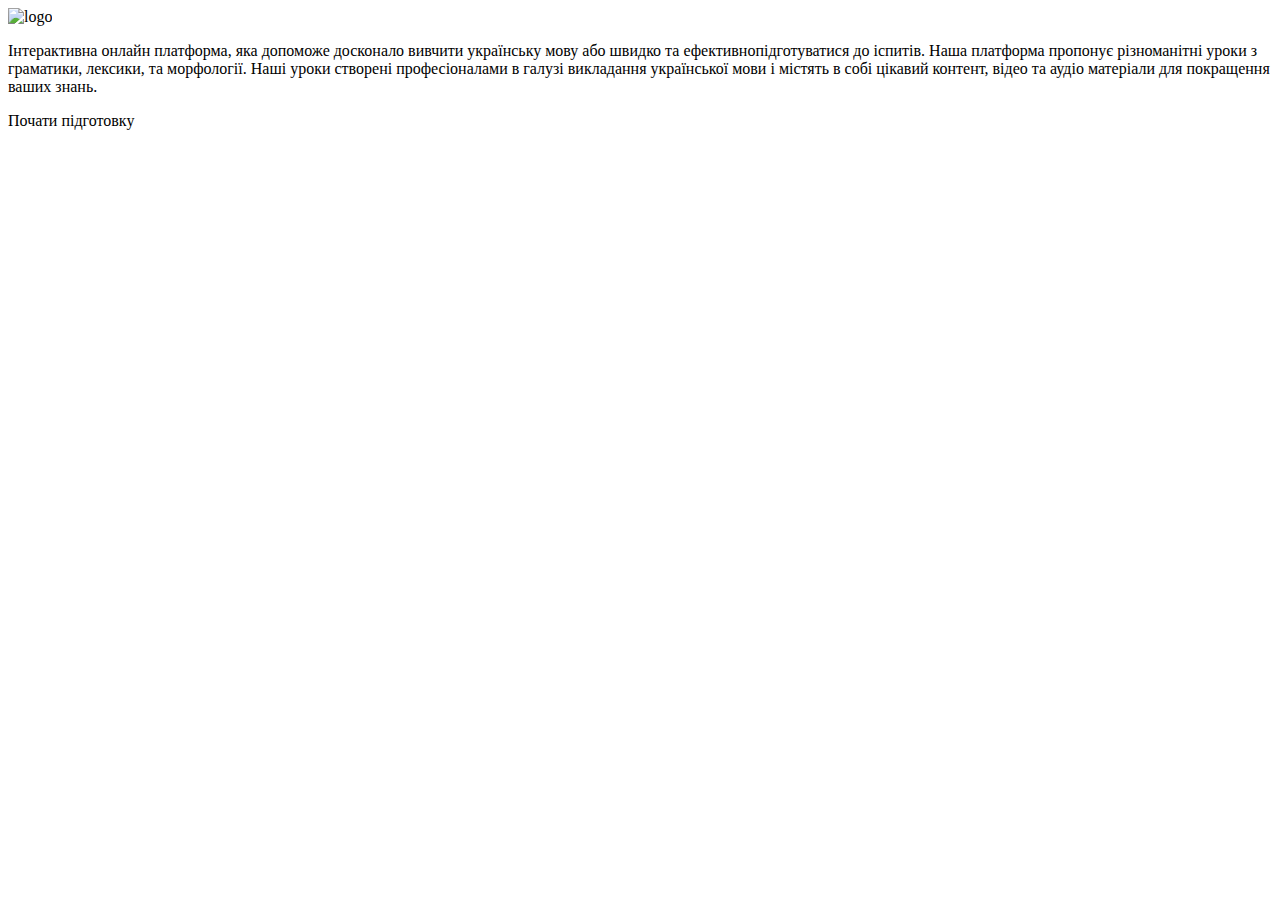
<file: src/main/resources/templates/index.html>
<!DOCTYPE html>
<html lang="en" xmlns:th="http://www.w3.org/1999/xhtml">

<head>
    <meta charset="UTF-8">
    <meta name="viewport" content="width=device-width, initial-scale=1.0">
    <link rel="stylesheet" th:href="@{/styles/general.css}">
    <link rel="stylesheet" th:href="@{/styles/header.css}">
    <link rel="stylesheet" th:href="@{/styles/index.css}">
    <title>LearnUKR</title>
</head>

<body>
<header th:replace="~{fragments/header.html :: header}"></header>

    <div class="content">
        <div class="about">
            <img th:src="@{/images/LearnUKR.svg}" alt="logo" class="logo">
            <p class="about-text">
                Інтерактивна онлайн платформа, яка допоможе досконало вивчити українську мову або швидко та
                ефективнопідготуватися до іспитів. Наша платформа пропонує різноманітні уроки з граматики, лексики, та
                морфології. Наші уроки створені професіоналами в галузі викладання української мови і містять в собі
                цікавий контент, відео та аудіо матеріали для покращення ваших знань.
            </p>
            <a th:href="@{/topics}" class="btn-begin">Почати підготовку</a>
        </div>
    </div>
</body>

</html>
</file>
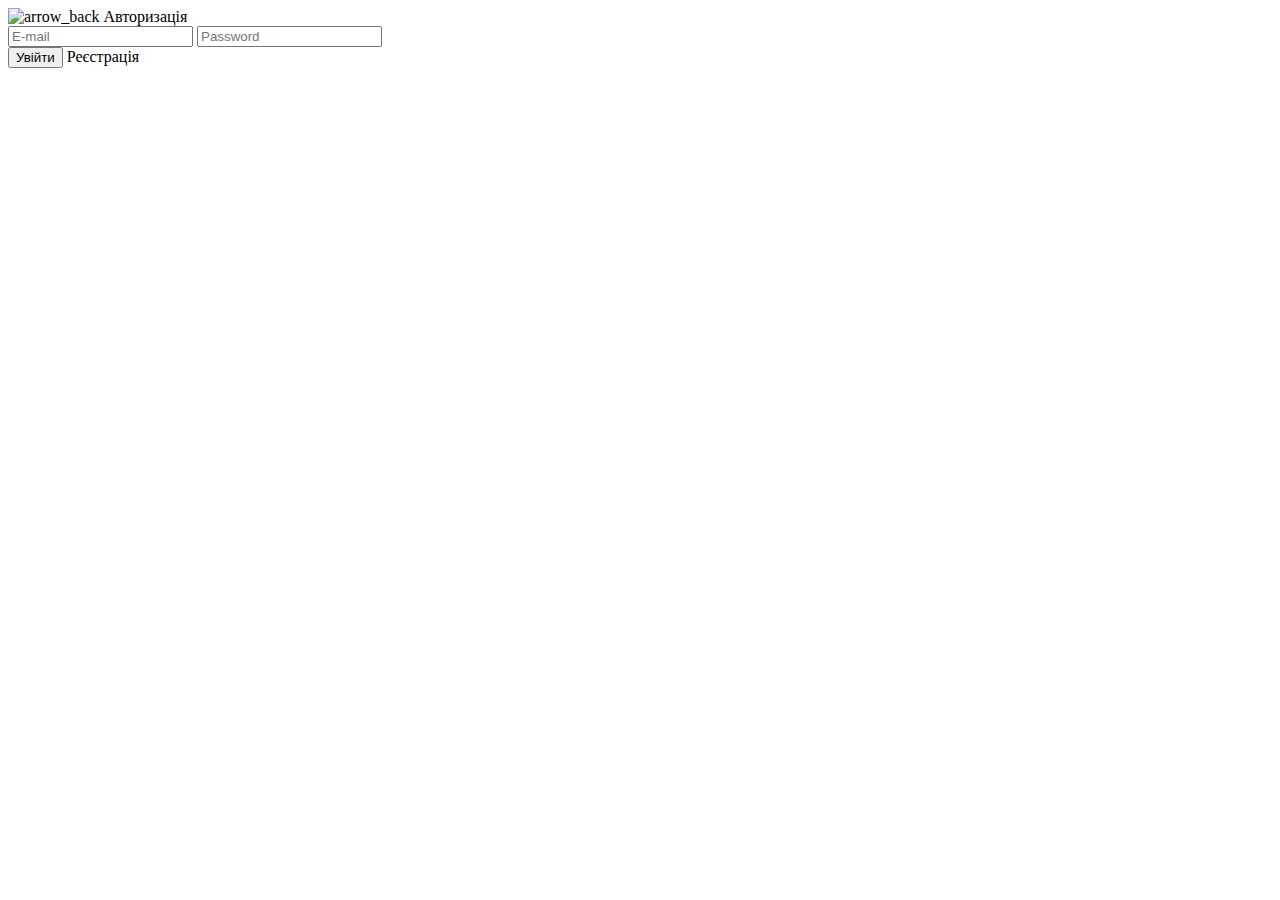
<file: src/main/resources/templates/login.html>
<!DOCTYPE html>
<html lang="en" xmlns:th="http://www.w3.org/1999/xhtml">

<head>
    <meta charset="UTF-8">
    <meta name="viewport" content="width=device-width, initial-scale=1.0">
    <link rel="stylesheet" th:href="@{/styles/general.css}">
    <link rel="stylesheet" th:href="@{/styles/auth.css}">
    <title>Login</title>
</head>

<body>
    <div class="content">
        <div class="registration">
            <div class="reg-title">
                <a th:href="@{/}" class="arrow">
                    <img th:src="@{/images/arrow_back.svg}" alt="arrow_back">
                </a>
                <span class="title">Авторизація</span>
            </div>
            <form class="reg-form" method="post" action="/login">
                <input type="email" name="username" placeholder="E-mail" required>
                <input type="password" name="password" placeholder="Password" required>
                <div class="btn-container">
                    <button type="submit" class="submit-btn">Увійти</button>
                    <a th:href="@{/registration}" class="to-auth">Реєстрація</a>
                </div>
            </form>
        </div>
    </div>
</body>

</html>
</file>
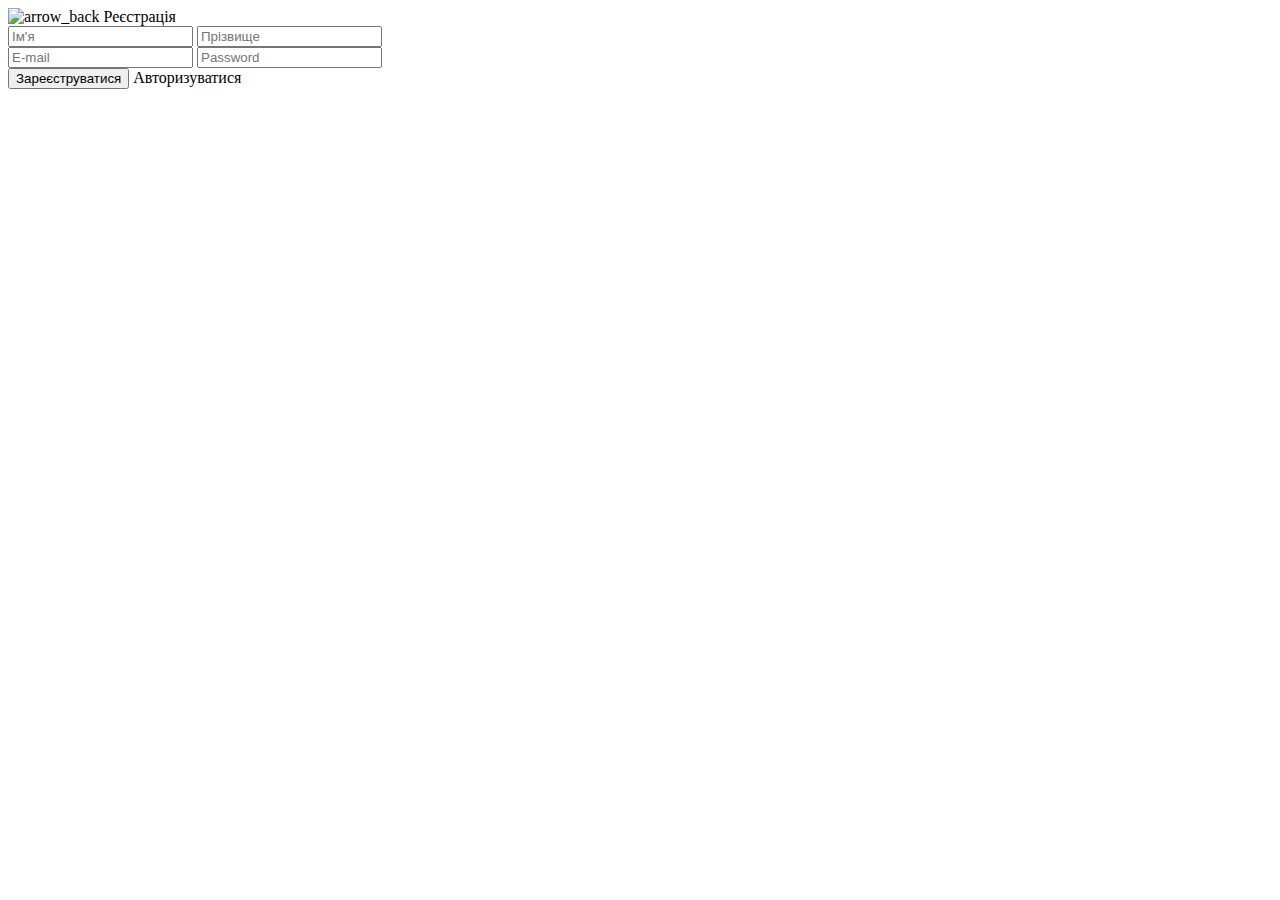
<file: src/main/resources/templates/registration.html>
<!DOCTYPE html>
<html lang="en" xmlns:th="http://www.w3.org/1999/xhtml">

<head>
    <meta charset="UTF-8">
    <meta name="viewport" content="width=device-width, initial-scale=1.0">
    <link rel="stylesheet" th:href="@{/styles/general.css}">
    <link rel="stylesheet" th:href="@{/styles/auth.css}">
    <title>Registration</title>
</head>

<body>
    <div class="content">
        <div class="registration">
            <div class="reg-title">
                <a th:href="@{/}" class="arrow">
                    <img th:src="@{/images/arrow_back.svg}" alt="arrow_back">
                </a>
                <span class="title">Реєстрація</span>
            </div>
            <form class="reg-form" action="/registration" method="post">
                <div class="name-fields">
                    <input type="text" name="name" placeholder="Ім'я" required>
                    <input type="text" name="surname" placeholder="Прізвище" required>
                </div>
                <input type="email" name="email" placeholder="E-mail" required>
                <input type="password" name="password" placeholder="Password" required>
                <div class="btn-container">
                    <button type="submit" class="submit-btn">Зареєструватися</button>
                    <a th:href="@{/login}" class="to-auth">Авторизуватися</a>
                </div>
            </form>
        </div>
    </div>
</body>

</html>
</file>
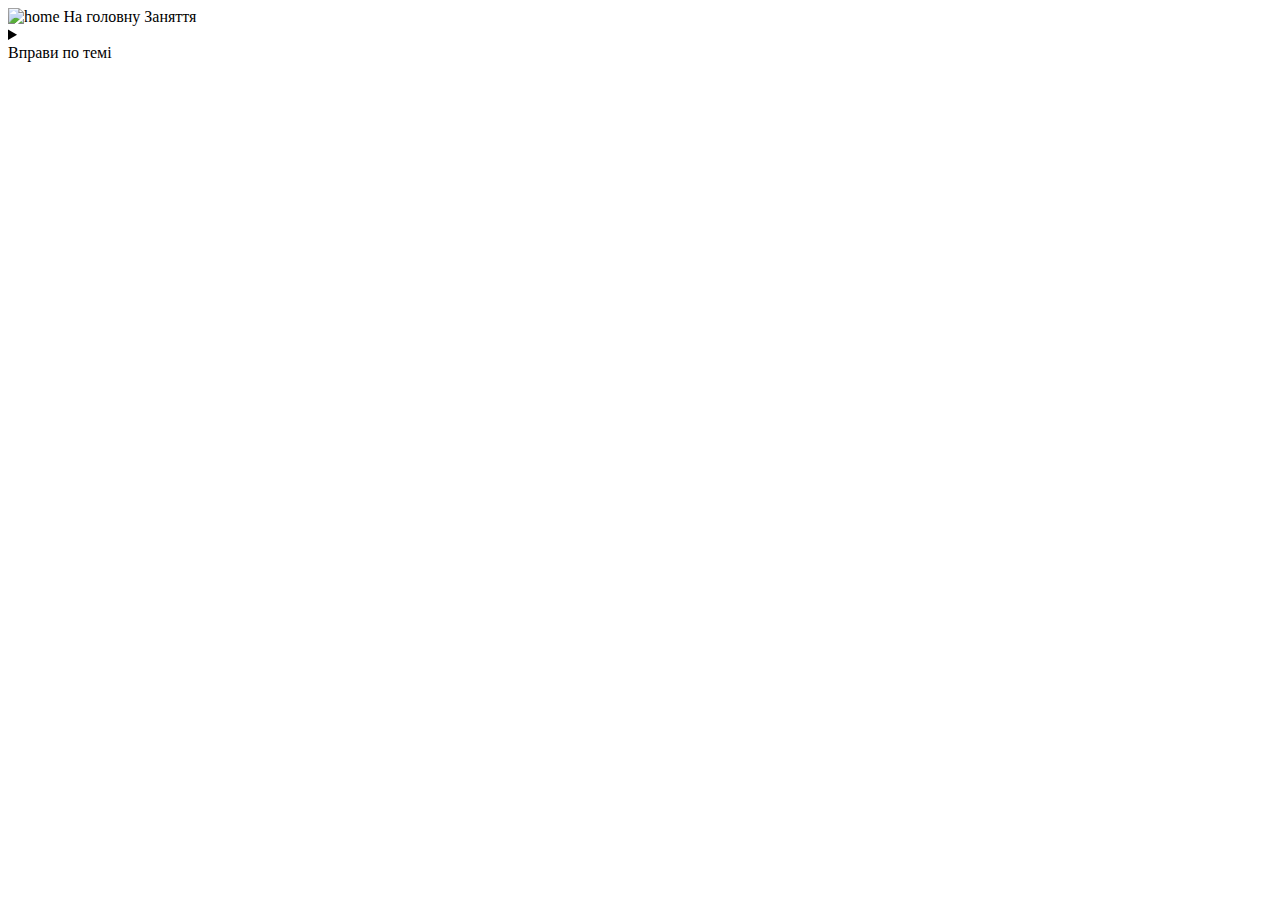
<file: src/main/resources/templates/topic.html>
<!DOCTYPE html>
<html lang="en" xmlns:th="http://www.w3.org/1999/xhtml">

<head>
    <meta charset="UTF-8">
    <meta name="viewport" content="width=device-width, initial-scale=1.0">
    <link rel="stylesheet" th:href="@{/styles/general.css}">
    <link rel="stylesheet" th:href="@{/styles/header.css}">
    <link rel="stylesheet" th:href="@{/styles/topic.css}">
    <title>Topic</title>
</head>

<body>
<header th:replace="~{fragments/header.html :: header}"></header>

<div class="content">
    <div class="navigation">
        <img th:src="@{/images/home.svg}" alt="home">
        <a th:href="@{/}">На головну</a>
        <a th:href="@{/topics}">Заняття</a>
        <a th:text="|Тема ${topic.order}: ${topic.name}|"></a>
    </div>
    <div class="topic" th:object="${topic}">
        <div class="topic-content">
            <div class="topic-title">
                <div class="topic-number" th:text="|Тема *{order}:|"></div>
                <div class="topic-name" th:text="*{name}"></div>
            </div>

            <div class="lessons">
                <details class="lesson" th:each="lesson : ${lessons}" th:object="${lesson}">
                    <summary>
                        <div class="lesson-title" th:if="${#lists.size(lesson.sections) > 1}">
                            <div class="lesson-number" th:text="|Урок *{order}:|"></div>
                            <div class="lesson-name" th:text="*{name}"></div>
                        </div>
                        <a th:if="${!(#lists.size(lesson.sections) > 1)}" class="lesson-title"
                           th:href="@{/topics/{topicId}?l={l}(topicId=${topic.id}, l=${lesson.order})}">
                            <div class="lesson-number" th:text="|Урок *{order}:|"></div>
                            <div class="lesson-name" th:text="*{name}"></div>
                        </a>
                    </summary>
                    <div class="lesson-fragments" th:if="${#lists.size(lesson.sections) > 1}">
                        <a class="lesson-fragment" th:each="section : *{sections}"
                           th:href="@{/topics/{topicId}?l={l}&s={s}(topicId=${topic.id}, l=${lesson.order}, s=${section.order})}"
                           th:text="${section.name}">
                        </a>
                    </div>
                </details>
            </div>
            <a class="task-section" th:href="@{/topics/{topicId}/tasks(topicId=${topic.id})}">
                Вправи по темі
            </a>
        </div>

        <div th:if="${section}" style="width: 100%;">
            <div class="topic-section" th:replace="~{fragments/topic.html :: sections}"></div>
        </div>

        <div th:if="${tasks}" style="width: 100%;">
            <div class="topic-section" th:replace="~{fragments/topic.html :: tasks}"></div>
        </div>
    </div>
</div>
<script th:src="@{/scripts/script.js}"></script>
<script th:src="@{/scripts/test.js}"></script>
</body>

</html>
</file>
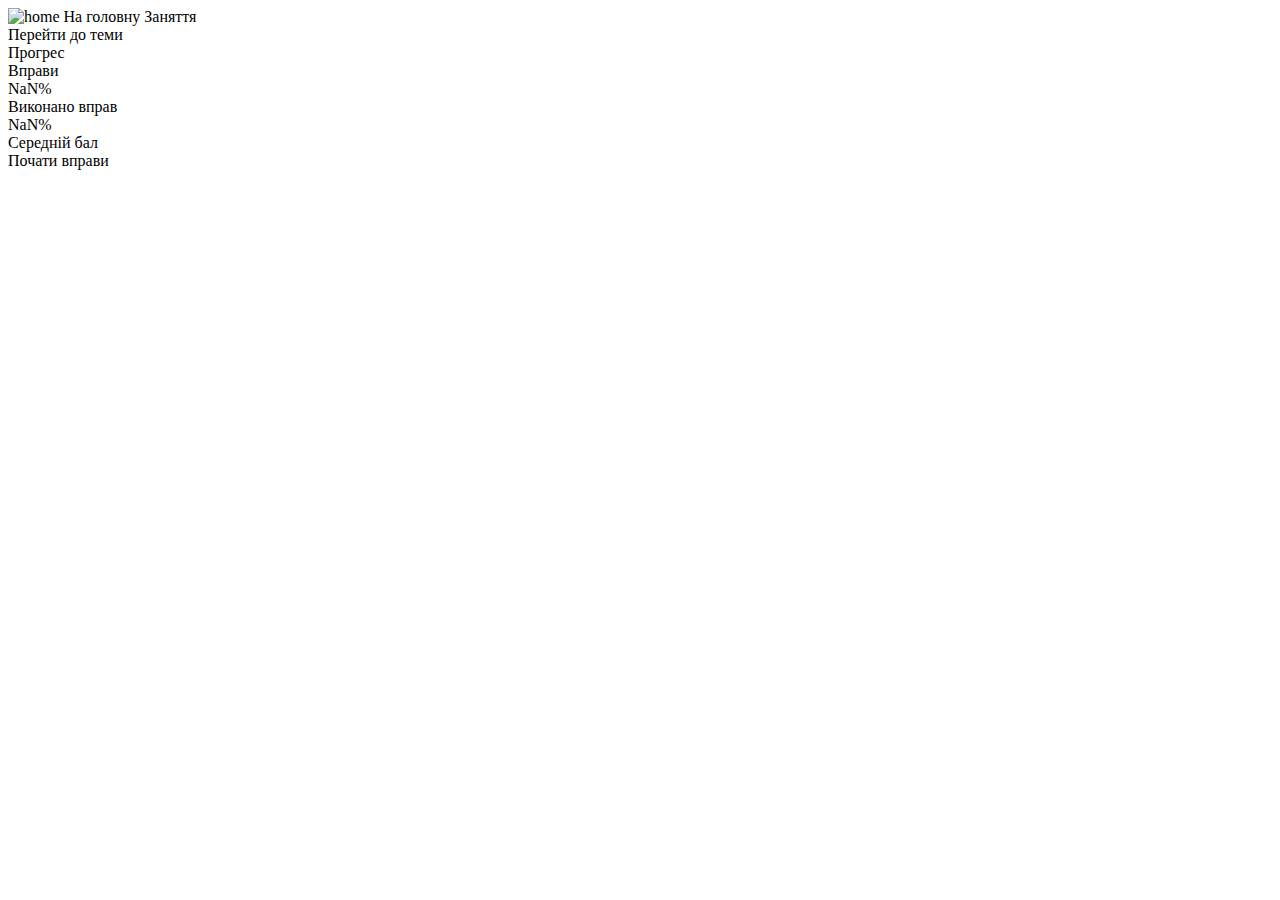
<file: src/main/resources/templates/topics.html>
<!DOCTYPE html>
<html lang="en" xmlns:th="http://www.w3.org/1999/xhtml">

<head>
    <meta charset="UTF-8">
    <meta name="viewport" content="width=device-width, initial-scale=1.0">
    <link rel="stylesheet" th:href="@{/styles/general.css}">
    <link rel="stylesheet" th:href="@{/styles/header.css}">
    <link rel="stylesheet" th:href="@{/styles/topics.css}">
    <title>Topics</title>
</head>

<body>
<header th:replace="~{fragments/header.html :: header}"></header>
<div class="content">
    <div class="navigation">
        <img th:src="@{/images/home.svg}" alt="home">
        <a th:href="@{/}">На головну</a>
        <a th:href="@{/topics}">Заняття</a>
    </div>
    <div class="topic" th:each="topic : ${topics}" th:object="${topic}">
        <div class="topic-title">
            <div class="topic-name">
                <span class="topic-number" th:text="|Тема *{order}:|"></span>
                <span th:text="*{name}"></span>
            </div>
            <a th:href="@{/topics/{id}(id=*{id})}" class="topic-begin">Перейти до теми</a>
        </div>
        <div class="topic-content">
            <div class="lessons">
                <div class="lesson" th:each="lesson : *{lessons}" th:object="${lesson}">
                    <div class="lesson-title">
                        <div class="lesson-number" th:text="|Урок *{order}|"></div>
                        <div class="lesson-name" th:text="*{name}"></div>
                    </div>
                    <div class="lesson-progress">
                        <div class="lesson-progress-title">
                            <div class="progress-title">Прогрес</div>
                            <div class="progress-value"
                                 th:text="|${service.computeProgress(user.completedSections, lesson.sections) * 100}%|">
                            </div>
                        </div>
                        <div class="lesson-progress-bar">
                            <div class="lesson-progress-value"></div>
                        </div>
                    </div>
                </div>
            </div>
            <div class="tasks">
                <div class="tasks-name">Вправи</div>
                <div class="tasks-progress-container">
                    <div class="tasks-progress">
                        <div class="tasks-progress-bar answered-progress-task">
                            <div class="tasks-progress-value"
                                 th:text="|${service.computeTaskProgress(repository.findAllByUser(user), topic.tasks) * 100}%|">
                            </div>
                        </div>
                        <div class="tasks-progress-title">Виконано вправ</div>
                    </div>
                    <div class="tasks-progress">
                        <div class="tasks-progress-bar completed-progress-task">
                            <div class="tasks-progress-value"
                                 th:text="|${service.computeTaskCorrectProgress(repository.findAllByUser(user), topic.tasks) * 100}%|">
                            </div>
                        </div>
                        <div class="tasks-progress-title">Середній бал</div>
                    </div>
                </div>
                <a th:href="@{/topics/{id}/tasks(id=${topic.id})}" class="tasks-begin">Почати вправи</a>
            </div>
        </div>
    </div>
</div>
<script>
    document.querySelectorAll('.tasks-progress-value')
        .forEach(v=>v.textContent = `${parseFloat(v.textContent).toFixed(1)}%`)
</script>
<script th:src="@{/scripts/progress.js}"></script>
</body>

</html>
</file>
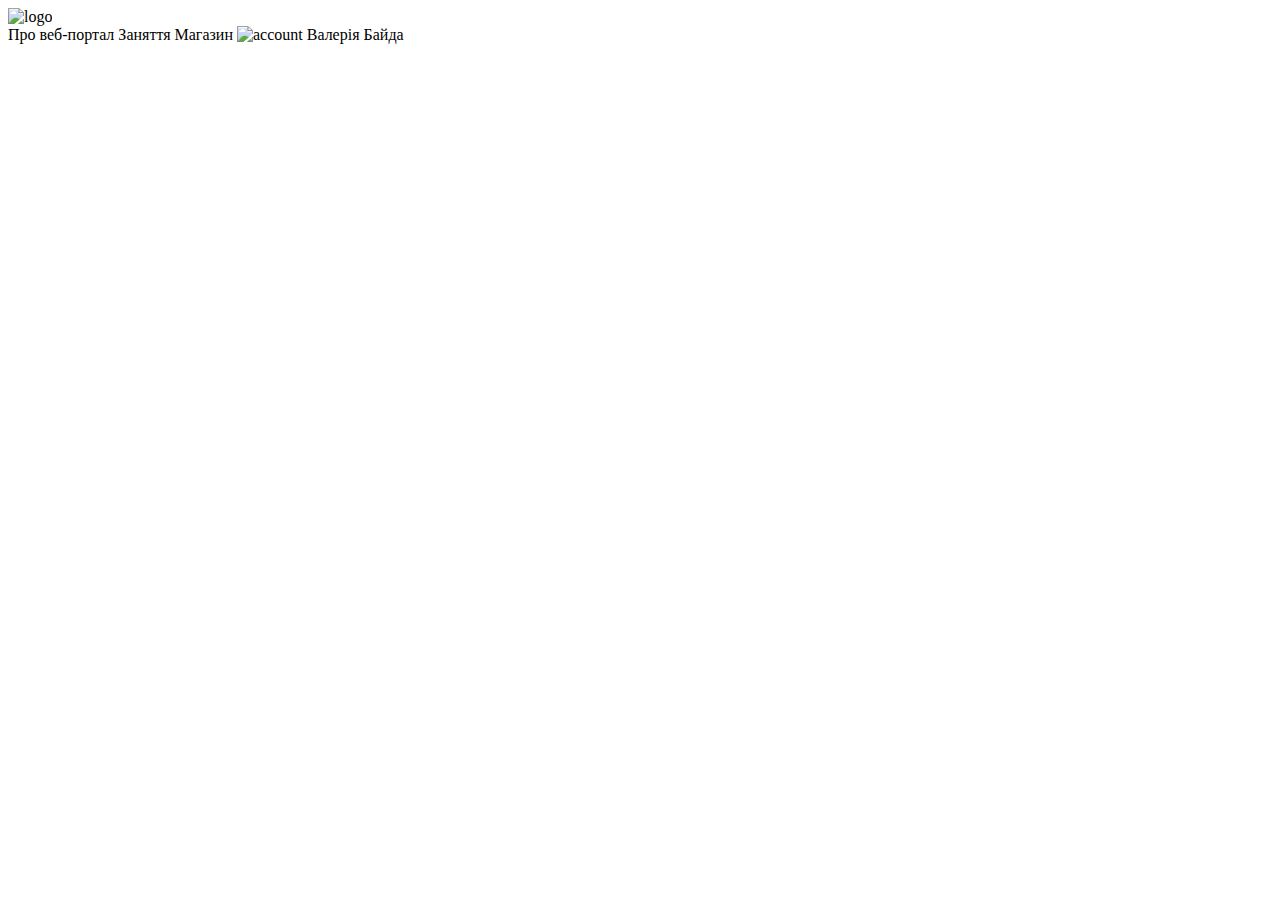
<file: src/main/resources/templates/fragments/header.html>
<!DOCTYPE html>
<html lang="en" xmlns:th="http://www.w3.org/1999/xhtml">

<head>
    <meta charset="UTF-8">
    <meta name="viewport" content="width=device-width, initial-scale=1.0">
    <link rel="stylesheet" th:href="@{/styles/general.css}">
    <link rel="stylesheet" th:href="@{/styles/header.css}">
    <title>Header</title>
</head>

<body>
<header th:fragment="header">
    <div class="header-container">
        <a th:href="@{/}">
            <img class="logo" th:src="@{/images/LearnUKR.svg}" alt="logo">
        </a>
        <div class="links">
            <a th:href="@{/}">Про веб-портал</a>
            <a th:href="@{/topics}">Заняття</a>
            <a th:href="@{/shop}">Магазин<img class="crystal" th:src="@{/images/ukr-coin.png}"><span th:text="(${user} ? ${user.coins} : '')"></span></a>
            <a th:href="@{(${user} ? '/logout' : '/login')}" class="account">
                <img th:src="@{/images/account_circle.svg}" alt="account">
                <span th:text="(${user} ? ${user.name} + ' ' + ${user.surname} : 'Увійти')">Валерія Байда</span>
            </a>
        </div>
    </div>
</header>
</body>

</html>
</file>
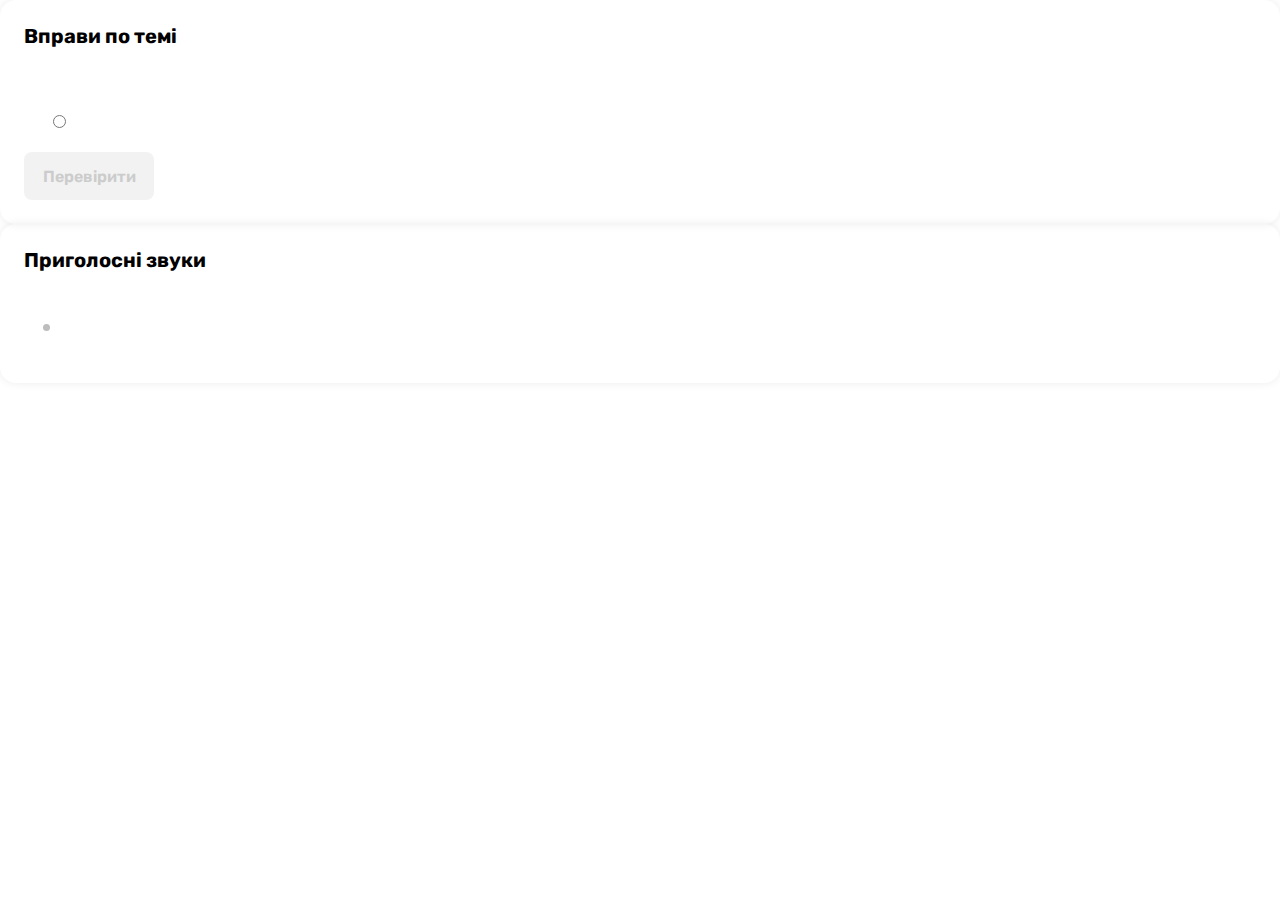
<file: src/main/resources/templates/fragments/topic.html>
<!DOCTYPE html>
<html lang="en" xmlns:th="http://www.w3.org/1999/xhtml">

<head>
    <meta charset="UTF-8">
    <meta name="viewport" content="width=device-width, initial-scale=1.0">
    <link rel="stylesheet" href="../../static/styles/general.css">
    <link rel="stylesheet" href="../../static/styles/topic.css">
    <title>Document</title>
    <style>

    </style>
</head>

<body>
    <div class="topic-section" th:fragment="tasks">
        <h2 class="lesson-fragment-title">Вправи по темі</h2>
        <div class="tasks">
            <div class="task" th:each="task : ${tasks}" th:object="${task}" th:id="*{id}">
                <div class="task-title" th:text="|Завдання *{order}|"></div>
                <div class="task-description" th:text="*{task}"></div>
                <div class="answers">
                    <label class="answer" th:each="answer : *{answers}" th:object="${answer}">
                        <div class="answer-input-bar">
                            <input type="radio" th:name="|task${task.order}|" th:value="*{answer}">
                            <div th:text="*{answer}"></div>
                        </div>
                    </label>
                </div>
                <div class="controlls">
                    <button class="check" disabled>Перевірити</button>
                </div>
            </div>
        </div>
    </div>

    <div class="topic-section" th:fragment="sections">
        <h2 class="lesson-fragment-title" th:text="${section.name}">Приголосні звуки</h2>
        <div class="fragments">
            <div th:each="fragment : ${section.fragments}" th:switch="${fragment.fragmentType.name()}">
                <div th:case="'TEXT'">
                    <p class="fragment-content" th:each="content : ${fragment.contents}" th:text="${content}">
                    </p>
                </div>
                <ul th:case="'LIST'">
                    <li class="fragment-content" th:each="content : ${fragment.contents}" th:text="${content}">
                    </li>
                </ul>
            </div>
        </div>
    </div>
</body>

</html>
</file>
<file: src/main/resources/static/styles/general.css>
@import url('https://fonts.googleapis.com/css2?family=Rubik:ital,wght@0,300..900;1,300..900');

* {
    box-sizing: border-box;
    font-family: 'Rubik';
}

a {
    text-decoration: none;
    color: black;
}

body {
    margin: 0;
    padding: 0;
}
</file>
<file: src/main/resources/static/styles/topic.css>
.content {
    display: flex;
    flex-direction: column;
    gap: 32px;

    margin: 32px auto;
    width: 1140px;
}

.navigation {
    display: flex;
    gap: 4px;
}

.navigation>* {
    font-size: 14px;
    line-height: 16px;
    color: #a7a7a7;
    text-decoration: underline;
}

.navigation>a:nth-child(n+3)::before {
    content: '/';
    margin-right: 4px;
}

.topic {
    display: flex;
    justify-content: flex-start;
    align-items: flex-start;
    gap: 20px;
}

.topic-title {
    display: flex;
    flex-direction: column;
    gap: 8px;
}

.topic-content {
    display: flex;
    flex-direction: column;
    gap: 24px;

    flex: 360px 0 0;
    padding: 24px;
    border-radius: 16px;
    box-shadow: 0 0 10px rgba(0, 0, 0, .08);
}

.topic-number {
    font-size: 24px;
    font-weight: 500;
}

.topic-name {
    font-size: 24px;
    font-weight: 350;
}

.lessons {
    display: flex;
    flex-direction: column;
    gap: 32px;
}

.lessons::after {
    content: '';
    display: block;
    height: 1px;
    width: 100%;
    background-color: #e0e0e0;
}

.lesson>summary {
    display: flex;
    align-items: center;
    justify-content: space-between;
}

details.lesson:has(.lesson-fragments)>summary::after {
    content: '';
    height: 16px;
    flex: 16px 0 0;
    background-image: url(/images/detail-arrow.svg);
    transition: all .2s;
}

details.lesson:has(.lesson-fragments)[open]>summary::after {
    content: '';
    transform: rotate(180deg);
}

.lesson-fragments {
    display: flex;
    flex-direction: column;
    gap: 16px;

    margin-top: 16px;
    padding-left: 24px;
}

.lesson-title {
    display: flex;
    flex-wrap: wrap;
    gap: 5px;

    font-size: 18px;
    font-weight: 600;
}

.lesson-name {
    margin-left: 5px;
}

.task-section {
    font-size: 18px;
    font-weight: 600;
}

.topic-section {
    display: flex;
    flex-direction: column;
    gap: 24px;

    width: 100%;
    padding: 24px;
    border-radius: 16px;
    box-shadow: 0 0 10px rgba(0, 0, 0, .08);
}

.lesson-fragment-title {
    margin: 0;

    font-size: 20px;
    font-weight: 700;
}

.fragment-content {
    line-height: 28px;
}

li.fragment-content::marker {
    font-size: 24px;
    color: #bdbdbd;
}

.topic-section-navigation {
    display: flex;
    gap: 20px;
}

.section-navigation {
    display: flex;
    justify-content: space-between;
    align-items: center;

    height: 70px;
    flex: 200px 1 0;
    padding: 0 16px;
    border: 1px solid #bdbdbd;
    border-radius: 4px;
}

.left-section {
    text-align: right;
}

.left-section::before {
    content: '';
    display: block;
    width: 11px;
    height: 24px;
    background-image: url(/images/move_arrow.svg);
}

.right-section::after {
    content: '';
    display: block;
    width: 11px;
    height: 24px;
    background-image: url(/images/move_arrow.svg);
    transform: rotate(180deg);
}

.nav-lesson {
    font-size: 14px;
    color: #bdbdbd;
}

.current {
    color: #2A80F4;
}









.pageble {
    display: flex;
    justify-content: space-between;

    width: 100%;
    font-size: 14px;
    font-weight: 500;
}

.pageble>div {
    display: flex;
    justify-content: center;
    align-items: center;

    border: 1px solid #e0e0e0;
    border-left-width: .5px;
    border-right-width: .5px;
    width: 100%;
    height: 48px;
}

.pageble>div:nth-child(1) {
    border-left-width: 1px;
    border-top-left-radius: 24px;
    border-bottom-left-radius: 24px;
}

.pageble>div:nth-last-child(1) {
    border-right-width: 1px;
    border-top-right-radius: 24px;
    border-bottom-right-radius: 24px;
}

.tasks {
    display: flex;
    flex-direction: column;
    gap: 32px;
}

.task {
    display: flex;
    flex-direction: column;
    gap: 16px;
}

.task-title {
    font-size: 18px;
    font-weight: 600;
}

.answers {
    display: flex;
    flex-direction: column;
    gap: 8px;

    font-size: 16px;
}

.answer {
    display: flex;
    justify-content: space-between;
    align-items: center;

    padding: 8px 24px;
}

.answer-input-bar{
    display: flex;
    align-items: center;
    gap: 4px;
}

.check {
    display: flex;
    justify-content: center;
    align-items: center;

    width: 130px;
    height: 48px;
    background-color: #2a80f4;
    border-radius: 8px;
    border: none;

    font-size: 16px;
    font-weight: 600;
    color: white;
    cursor: pointer;
}

.check:disabled {
    color: #ccc;
    background-color: #f2f2f2;
    cursor: inherit;
}

.correct {
    background-color: #D6F5E0;
}

.correct::after {
    content: '';
    display: block;
    width: 16px;
    height: 12px;
    background-image: url(/images/correct-task.svg);
}

.incorrect {
    background-color: #f5d6d6;
}

.incorrect::after {
    content: '';
    display: block;
    width: 24px;
    height: 24px;
    background-image: url(/images/incorrect-task.svg);
}
</file>
